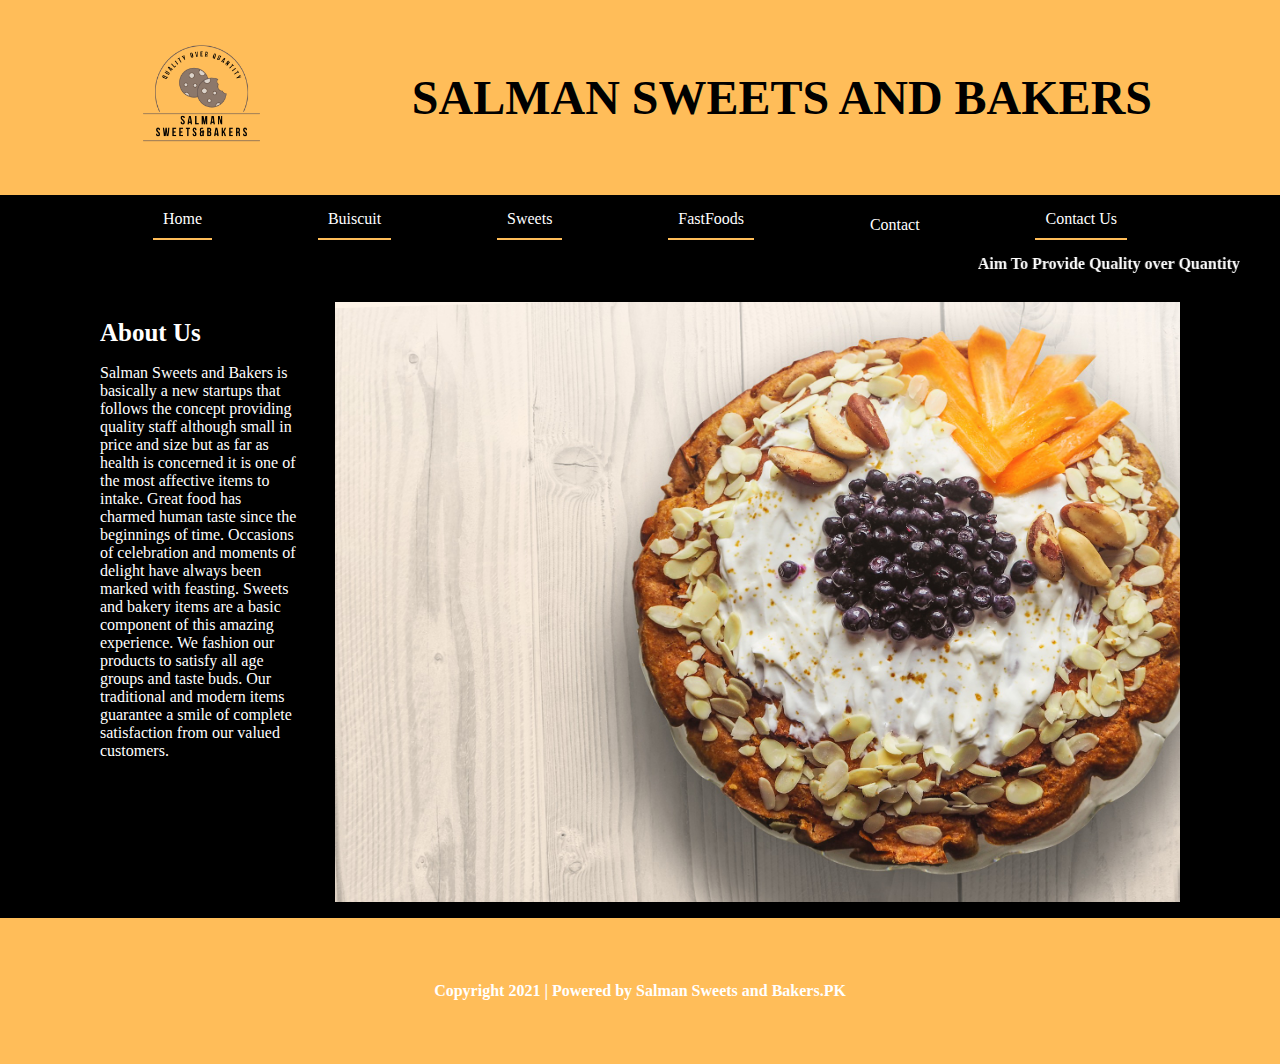
<file: index.html>
<!DOCTYPE html>
<html lang="en">
<head>
    <meta charset="UTF-8">
    <meta http-equiv="X-UA-Compatible" content="IE=edge">
    <meta name="viewport" content="width=device-width, initial-scale=1.0">
    <title>Salman</title>
    <link rel="stylesheet" href="style.css">
</head>
<body>
    <div class="container">
        <div class="navbar">
            <a href="index.html"><img class="logo" src="k.PNG" /></a>
            <h2 style="color: black; font-size: 48px;">SALMAN SWEETS AND BAKERS</h2>
        </div>
        <ul>
            <a href="index.html"><li class="active">Home</li></a>
            <a href="Buiscuit.html"><li class="active">Buiscuit</li></a>
            <a href="Sweets.html"><li class="active">Sweets</li></a>
            <a href="Fastfood.html"><li class="active">FastFoods</li></a>
            <a href=""><li>Contact</li></a>
            <a href="Contactus.html"><li class="active">Contact Us</li></a>
        </ul>
        <div class="col-12" style=" background-color: black; color:white;"> <marquee scrollamount="5" direction="left" behavior="alternate" onmouseover="stop()" onmouseout="start()"><b>Aim To Provide Quality over Quantity</b></marquee></div>
    </div>
    <main>
        <div class="main" >
            <h1 style="color:white;font-size:25px;">About Us</h1>
            <p style="color:white;">
                Salman Sweets and Bakers is basically a new startups that follows the concept providing quality staff although
                small in price and size but as far as health is concerned it is one of the most affective items to intake.
                Great food has charmed human taste since the beginnings of time.
                Occasions of celebration and moments of delight have always been marked with feasting.
                Sweets and bakery items are a basic component of this amazing experience.
                We fashion our products to satisfy all age groups and taste buds.
                Our traditional and modern items guarantee a smile of complete satisfaction from our valued customers.
            </p>
        </div>
        <img id="main_image" src="cake.jpg" />
    </main>
    <footer>
        <p >Copyright 2021 | Powered by Salman Sweets and Bakers.PK</p>
    </footer>

    <script defer src="script.js"></script>
</body>
</html>
</file>
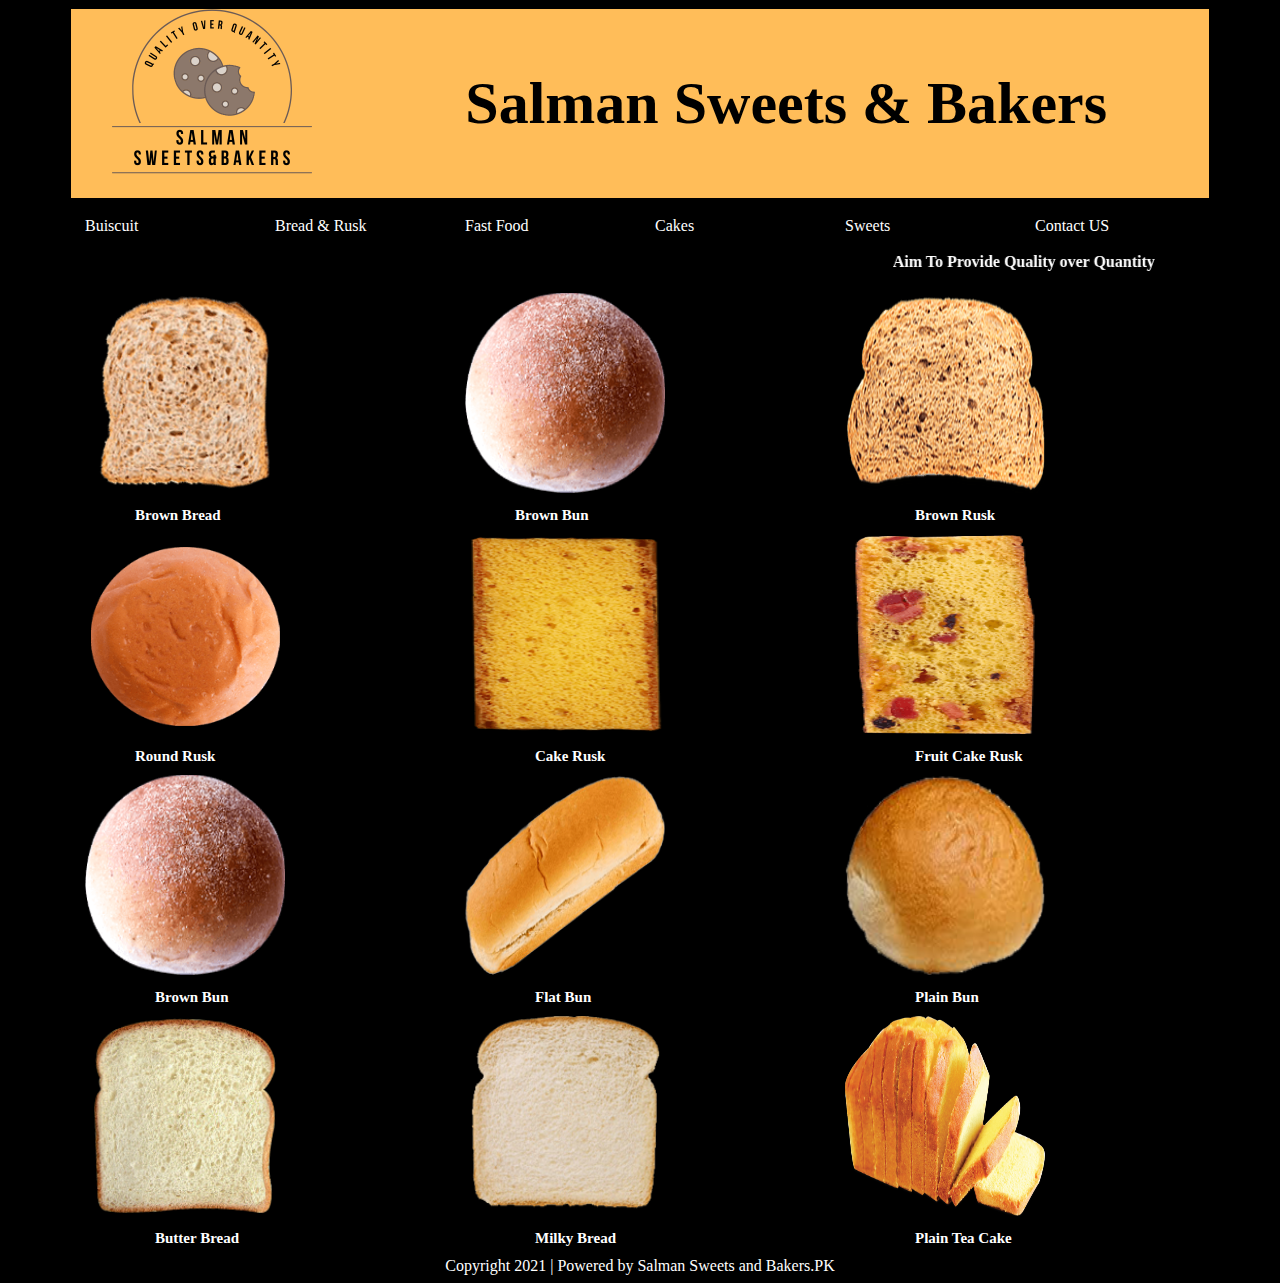
<file: bread and rusk.html>
﻿<!DOCTYPE html>
<html>
<head>
    <link rel="stylesheet" href="SalmanBakers.css" type="text/css" />
    <script type="text/javascript">
       
        </script>
</head>
<body style="background-color:black;">
    <div class="container" style="border:1px solid black;">
        <div class="row" style="background-color: #ffbd59;">
            <div class="col-4" style=" background-color: #ffbd59;">
                <a href="/SalmanBakers.html"><img src="k.PNG" /></a>
            </div>
            <div class="col-8" style=" background-color: #ffbd59;">
                <h3 style="font-size:60px;text-align:left;">Salman Sweets & Bakers</h3>
            </div>
        </div>
    </div>
    <br />
    <div class="container">
        <div class="row">
            <div class="col-2" style=" color:white;"><a href="Buiscuit.html">Buiscuit</a></div>
            <div class="col-2" style=" color:white; "><a href="bread and rusk.html">Bread & Rusk</a></div>
            <div class="col-2" style=" color:white; "><a href="Fastfood.html">Fast Food</a></div>
            <div class="col-2" style=" color:white;"><a href="Cakes.html">Cakes</a></div>
            <div class="col-2" style=" color:white; "><a href="Sweets.html">Sweets</a></div>
            <div class="col-2" style=" color:white; "><a href="Contactus.html">Contact US</a></div>
        </div>
    </div>
    <br />
    <div class="container">
        <div class="row">
            <div class="col-12" style=" color:white;"> <marquee scrollamount="5" direction="left" behavior="alternate" onmouseover="stop()" onmouseout="start()"><b>Aim To Provide Quality over Quantity</b></marquee></div>
        </div>
    </div>
    <br />
    <div class="container">
        <div class="row">
            <div class="col-4">
                <img src="b1.png" style="width:200px;height:200px;" />
                <h1 style="font-size:15px;margin-left:50px;color:white;">Brown Bread</h1>
            </div>

            <div class="col-4">
                <img src="b2.png" style="width:200px;height:200px;" />
                <h1 style="font-size:15px;margin-left:50px;color:white;">Brown Bun</h1>
            </div>
            <div class="col-4">
                <img src="b3.png" style="width:200px;height:200px;" />
                <h1 style="font-size:15px;margin-left:70px;color:white;">Brown Rusk</h1>
            </div>
        </div>
        <div class="row">
            <div class="col-4">
                <img src="b4.png" style="width:200px;height:200px;" />
                <h1 style="font-size:15px;margin-left:50px;color:white;">Round Rusk</h1>
            </div>
            <div class="col-4">
                <img src="b5.png" style="width:200px;height:200px;" />
                <h1 style="font-size:15px;margin-left:70px;color:white;">Cake Rusk</h1>
            </div>
            <div class="col-4">
                <img src="b13.png" style="width:200px;height:200px;" />
                <h1 style="font-size:15px;margin-left:70px;color:white;">Fruit Cake Rusk</h1>
            </div>
        </div>
        <div class="row">
            <div class="col-4">
                <img src="b7.png" style="width:200px;height:200px;" />
                <h1 style="font-size:15px;margin-left:70px;color:white;">Brown Bun</h1>
            </div>
            <div class="col-4">
                <img src="f1.png" style="width:200px;height:200px;" />
                <h1 style="font-size:15px;margin-left:70px;color:white;">Flat Bun</h1>
            </div>
            <div class="col-4">
                <img src="b9.png" style="width:200px;height:200px;" />
                <h1 style="font-size:15px;margin-left:70px;color:white;">Plain Bun</h1>
            </div>
        </div>
        <div class="row">
            <div class="col-4">
                <img src="m1.png" style="width:200px;height:200px;" />
                <h1 style="font-size:15px;margin-left:70px;color:white;">Butter Bread</h1>
            </div>
            <div class="col-4">
                <img src="m2.png" style="width:200px;height:200px;" />
                <h1 style="font-size:15px;margin-left:70px;color:white;">Milky Bread</h1>
            </div>
            <div class="col-4">
                <img src="m3.png" style="width:200px;height:200px;" />
                <h1 style="font-size:15px;margin-left:70px;color:white;">Plain Tea Cake</h1>
            </div>
        </div>
    </div>
    <div class="container">
        <div class="row">
            <div class="col-12" style="color:white;text-align:center;">Copyright 2021 | Powered by Salman Sweets and Bakers.PK</div>
        </div>
    </div>




</body>
</html>
</file>
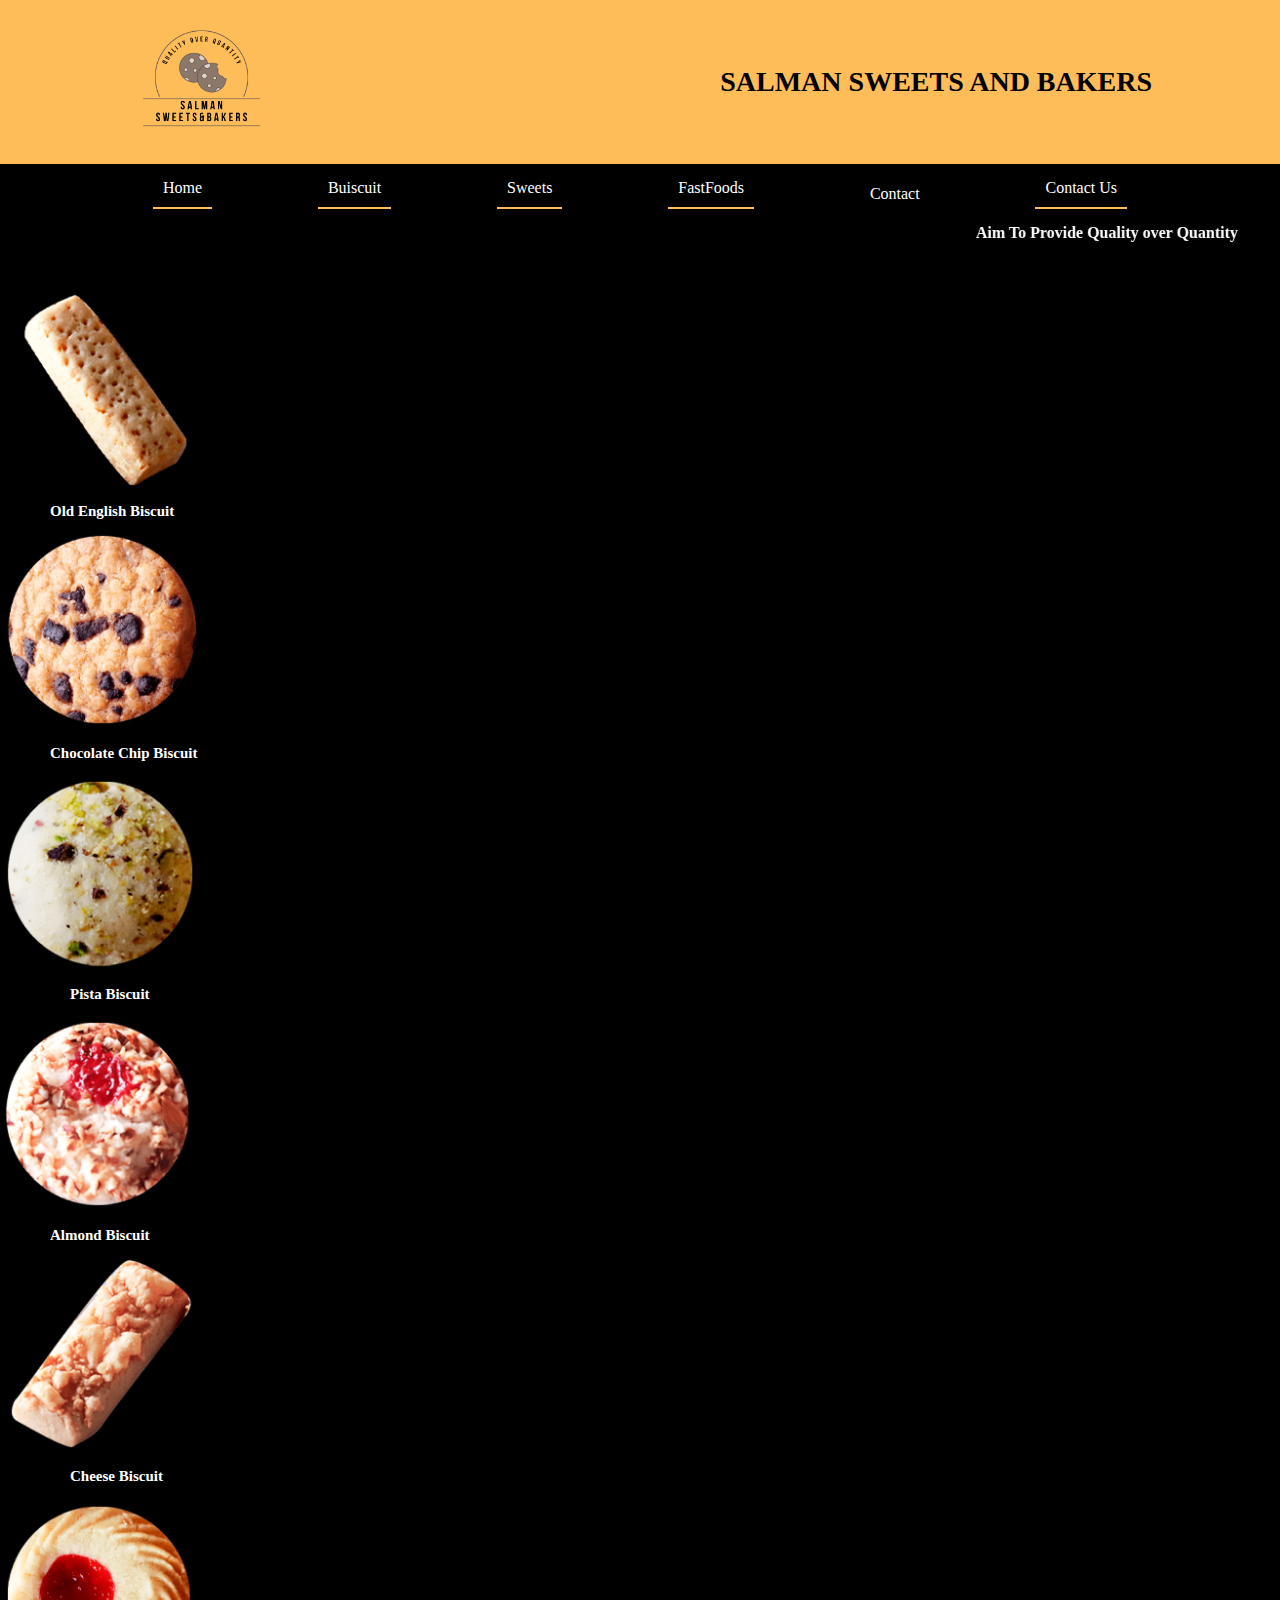
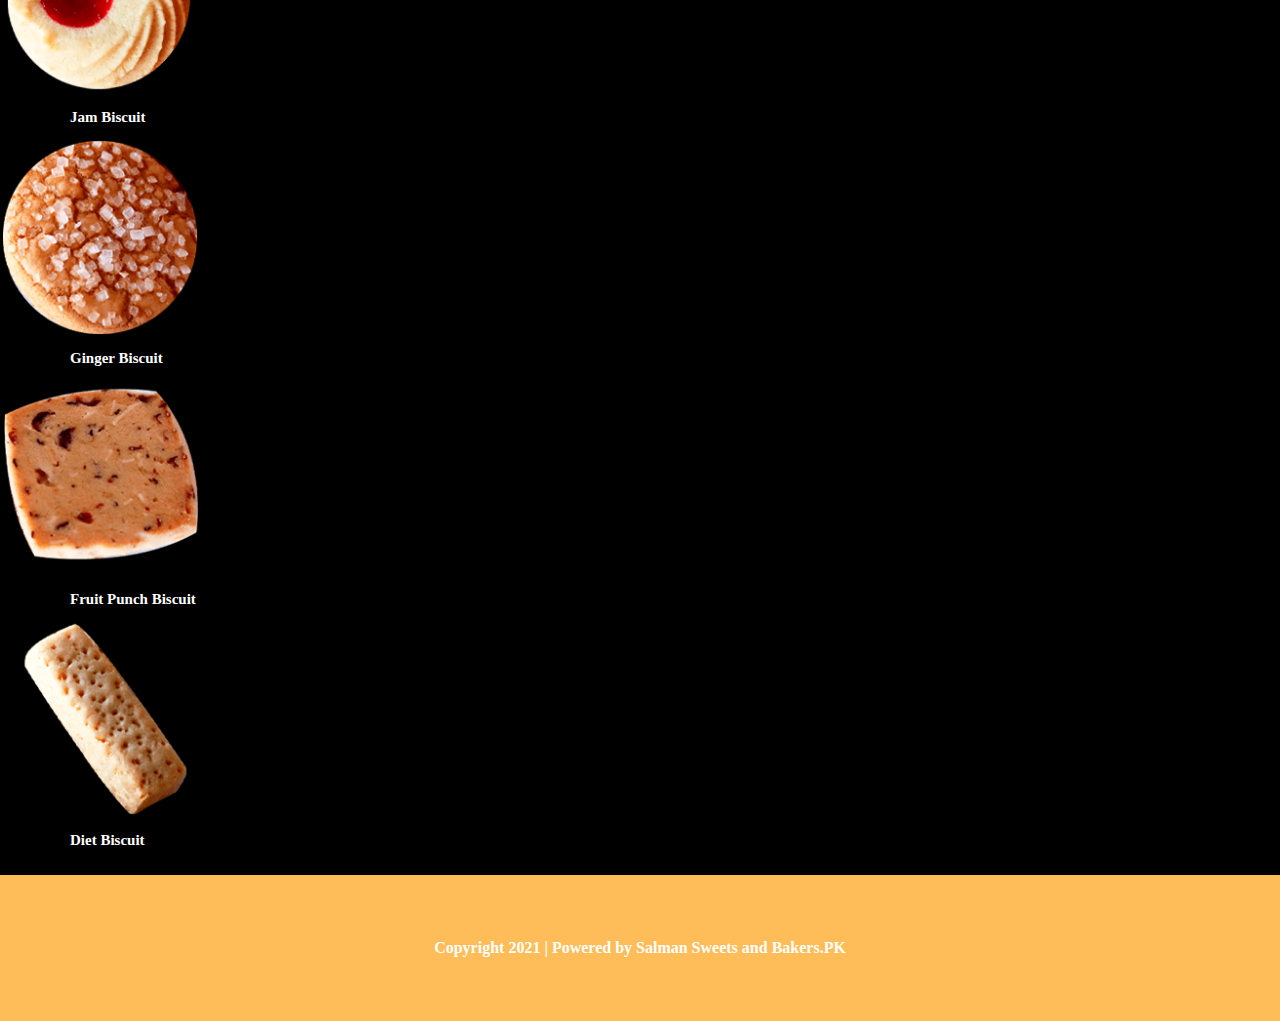
<file: Buiscuit.html>
﻿<!DOCTYPE html>
<html lang="en">
<head>
    <meta charset="UTF-8">
    <meta http-equiv="X-UA-Compatible" content="IE=edge">
    <meta name="viewport" content="width=device-width, initial-scale=1.0">
    <title>Salman</title>
    <link rel="stylesheet" href="style.css">
</head>
<body>
    <div class="container">
        <div class="navbar">
            <a href="index.html"><img class="logo" src="k.PNG" /></a>
            <h2 style="color: black; font-size: 28px;">SALMAN SWEETS AND BAKERS</h2>
        </div>
        <ul>
            <a href="index.html"><li class="active">Home</li></a>
            <a href="Buiscuit.html"><li class="active">Buiscuit</li></a>
            <a href="Sweets.html"><li class="active">Sweets</li></a>
            <a href="Fastfood.html"><li class="active">FastFoods</li></a>
            <a href=""><li>Contact</li></a>
            <a href="Contactus.html"><li class="active">Contact Us</li></a>
        </ul>
        <div class="col-12" style=" background-color: black; color:white;"> <marquee scrollamount="5" direction="left" behavior="alternate" onmouseover="stop()" onmouseout="start()"><b>Aim To Provide Quality over Quantity</b></marquee></div>
    </div>
      
        <br/>
        <div class="container">
            <div class="row">
                <div class="col-4">
                    <img src="bi1.png" style="width:200px;height:200px;" />
                    <h1 style="font-size:15px;margin-left:50px;color:white;">Old English Biscuit</h1>
                </div>

                <div class="col-4">
                    <img src="bi2.png" style="width:200px;height:200px;" />
                    <h1 style="font-size:15px;margin-left:50px;color:white;">Chocolate Chip Biscuit</h1>
                </div>
                <div class="col-4">
                    <img src="jk.png" style="width:200px;height:200px;" />
                    <h1 style="font-size:15px;margin-left:70px;color:white;">Pista Biscuit</h1>
                </div>
            </div>
            <div class="row">
                <div class="col-4">
                    <img src="bi4.png" style="width:200px;height:200px;" />
                    <h1 style="font-size:15px;margin-left:50px;color:white;">Almond Biscuit</h1>
                </div>
                <div class="col-4">
                    <img src="bi5.png" style="width:200px;height:200px;" />
                    <h1 style="font-size:15px;margin-left:70px;color:white;">Cheese Biscuit</h1>
                </div>
                <div class="col-4">
                    <img src="bi6.png" style="width:200px;height:200px;" />
                    <h1 style="font-size:15px;margin-left:70px;color:white;">Jam Biscuit</h1>
                </div>
            </div>
            <div class="row">
                <div class="col-4">
                    <img src="bi7.png" style="width:200px;height:200px;" />
                    <h1 style="font-size:15px;margin-left:70px;color:white;">Ginger Biscuit</h1>
                </div>
                <div class="col-4">
                    <img src="bi8.png" style="width:200px;height:200px;" />
                    <h1 style="font-size:15px;margin-left:70px;color:white;">Fruit Punch Biscuit</h1>
                </div>
                <div class="col-4">
                    <img src="bi1.png" style="width:200px;height:200px;" />
                    <h1 style="font-size:15px;margin-left:70px;color:white;">Diet Biscuit</h1>
                </div>
            </div>

        </div>
                 


    <footer>
        <p>Copyright 2021 | Powered by Salman Sweets and Bakers.PK</p>
    </footer>

    <script defer src="script.js"></script>
</body>
</html>
</file>
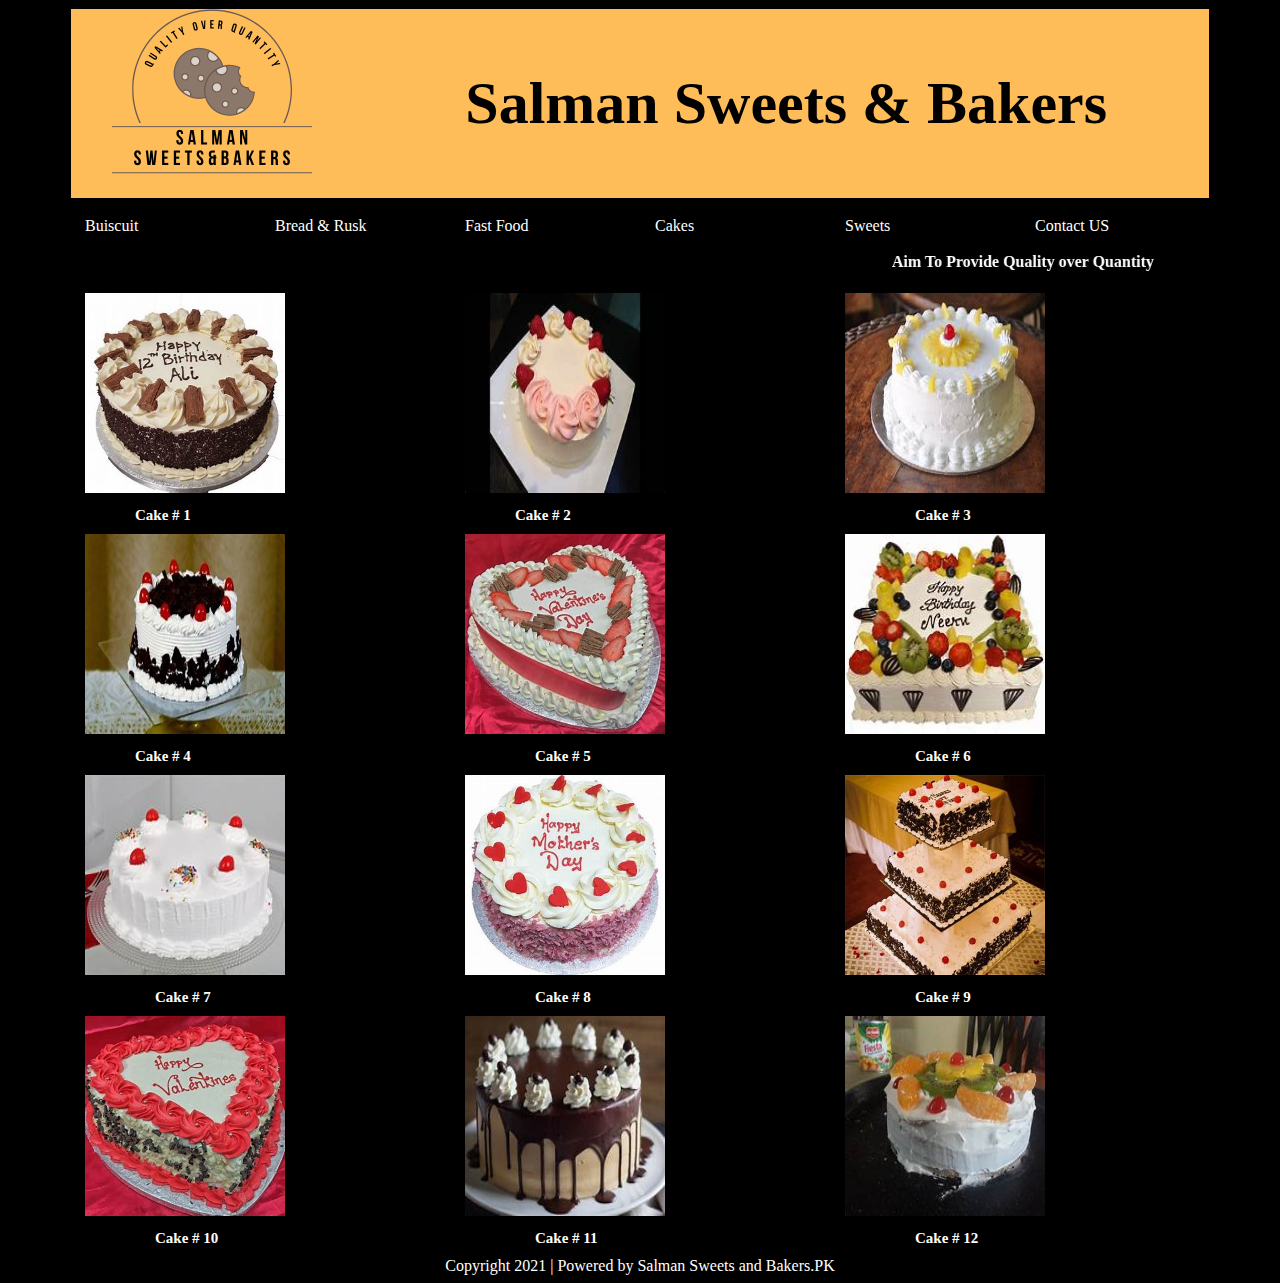
<file: Cakes.html>
﻿<!DOCTYPE html>
<html>
<head>
    <link rel="stylesheet" href="SalmanBakers.css" type="text/css" />
    <script type="text/javascript">

    </script>
</head>
<body style="background-color:black;">
    <div class="container" style="border:1px solid black;">
        <div class="row" style="background-color: #ffbd59;">
            <div class="col-4" style=" background-color: #ffbd59;">
                <img src="k.PNG" />
            </div>
            <div class="col-8" style=" background-color: #ffbd59;">
                <h3 style="font-size:60px;text-align:left;">Salman Sweets & Bakers</h3>
            </div>
        </div>
    </div>
    <br />
    <div class="container">
        <div class="row">
            <div class="col-2" style=" color:white;"><a href="Buiscuit.html">Buiscuit</a></div>
            <div class="col-2" style=" color:white; "><a href="bread and rusk.html">Bread & Rusk</a></div>
            <div class="col-2" style=" color:white; "><a href="Fastfood.html">Fast Food</a></div>
            <div class="col-2" style=" color:white;"><a href="Cakes.html">Cakes</a></div>
            <div class="col-2" style=" color:white; "><a href="Sweets.html">Sweets</a></div>
            <div class="col-2" style=" color:white; "><a href="Contactus.html">Contact US</a></div>
        </div>
    </div>
    <br />
    <div class="container">
        <div class="row">
            <div class="col-12" style=" color:white;"> <marquee scrollamount="5" direction="left" behavior="alternate" onmouseover="stop()" onmouseout="start()"><b>Aim To Provide Quality over Quantity</b></marquee></div>
        </div>
    </div>
    <br />
    <div class="container">
        <div class="row">
            <div class="col-4">
                <img src="c1.jpg" style="width:200px;height:200px;" />
                <h1 style="font-size:15px;margin-left:50px;color:white;">Cake # 1</h1>
            </div>

            <div class="col-4">
                <img src="c2.jpg" style="width:200px;height:200px;" />
                <h1 style="font-size:15px;margin-left:50px;color:white;">Cake # 2</h1>
            </div>
            <div class="col-4">
                <img src="c3.jpg" style="width:200px;height:200px;" />
                <h1 style="font-size:15px;margin-left:70px;color:white;">Cake # 3</h1>
            </div>
        </div>
        <div class="row">
            <div class="col-4">
                <img src="c4.jpg" style="width:200px;height:200px;" />
                <h1 style="font-size:15px;margin-left:50px;color:white;">Cake # 4</h1>
            </div>
            <div class="col-4">
                <img src="c5.jpg" style="width:200px;height:200px;" />
                <h1 style="font-size:15px;margin-left:70px;color:white;">Cake # 5</h1>
            </div>
            <div class="col-4">
                <img src="c6.jpg" style="width:200px;height:200px;" />
                <h1 style="font-size:15px;margin-left:70px;color:white;">Cake # 6</h1>
            </div>
        </div>
        <div class="row">
            <div class="col-4">
                <img src="c7.jpg" style="width:200px;height:200px;" />
                <h1 style="font-size:15px;margin-left:70px;color:white;">Cake # 7</h1>
            </div>
            <div class="col-4">
                <img src="c8.jpg" style="width:200px;height:200px;" />
                <h1 style="font-size:15px;margin-left:70px;color:white;">Cake # 8</h1>
            </div>
            <div class="col-4">
                <img src="c9.jpg" style="width:200px;height:200px;" />
                <h1 style="font-size:15px;margin-left:70px;color:white;">Cake # 9</h1>
            </div>
        </div>
        <div class="row">
            <div class="col-4">
                <img src="c10.jpg" style="width:200px;height:200px;" />
                <h1 style="font-size:15px;margin-left:70px;color:white;">Cake # 10</h1>
            </div>
            <div class="col-4">
                <img src="c11.jpg" style="width:200px;height:200px;" />
                <h1 style="font-size:15px;margin-left:70px;color:white;">Cake # 11</h1>
            </div>
            <div class="col-4">
                <img src="c12.jpg" style="width:200px;height:200px;" />
                <h1 style="font-size:15px;margin-left:70px;color:white;">Cake # 12</h1>
            </div>
        </div>
    </div>
    <div class="container">
        <div class="row">
            <div class="col-12" style="color:white;text-align:center;">Copyright 2021 | Powered by Salman Sweets and Bakers.PK</div>
        </div>
    </div>




</body>
</html>
</file>
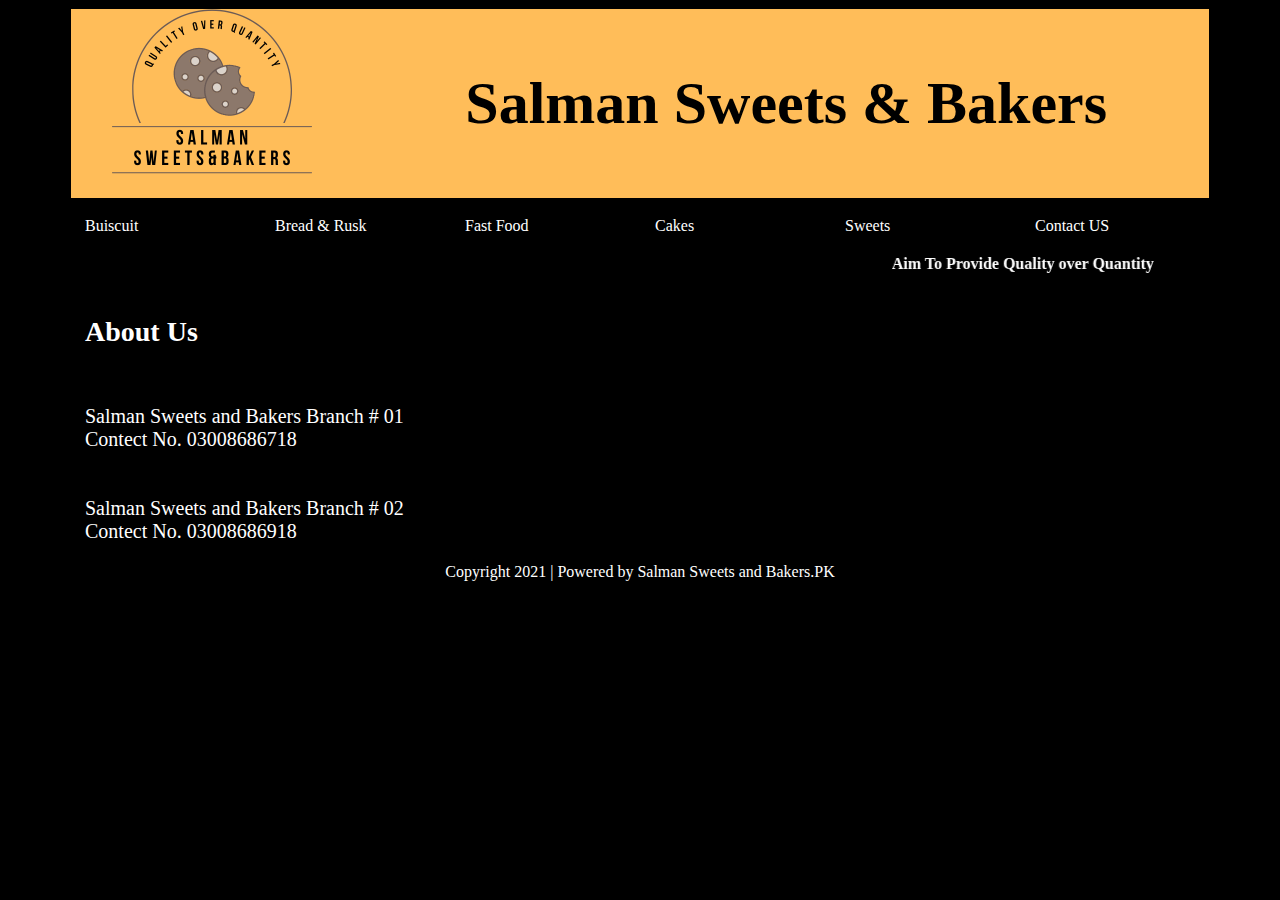
<file: Contactus.html>
﻿<!DOCTYPE html>
<html>
<head>
    <link rel="stylesheet" href="SalmanBakers.css" type="text/css" />
  
</head>
<body style="background-color:black;">
    <div class="container" style="border:1px solid black;">
        <div class="row" style="background-color: #ffbd59;">
            <div class="col-4" style=" background-color: #ffbd59;">
                <a href="/SalmanBakers.html"><img src="k.PNG" /></a>
            </div>
            <div class="col-8" style=" background-color: #ffbd59;">
                <h3 style="font-size:60px;text-align:left;">Salman Sweets & Bakers</h3>
            </div>
        </div>
    </div>
    <br />
    <div class="container">
        <div class="row">
            <div class="col-2" style=" color:white;"><a href="Buiscuit.html">Buiscuit</a></div>
            <div class="col-2" style=" color:white; "><a href="bread and rusk.html">Bread & Rusk</a></div>
            <div class="col-2" style=" color:white; "><a href="Fastfood.html">Fast Food</a></div>
            <div class="col-2" style=" color:white;"><a href="Cakes.html">Cakes</a></div>
            <div class="col-2" style=" color:white; "><a href="Sweets.html">Sweets</a></div>
            <div class="col-2" style=" color:white; "><a href="Contactus.html">Contact US</a></div>
        </div>
    </div>
    <br />
    <div class="container" style="border:1px solid black;">
        <div class="row" style="border:1px solid black;">
            <div class="col-12" style=" background-color: black;color:white;"> <marquee scrollamount="5" direction="left" behavior="alternate" onmouseover="stop()" onmouseout="start()"><b>Aim To Provide Quality over Quantity</b></marquee></div>
        </div>
    </div> 
    <br />
    <div class="container">
        <div class="row">
            <div class="col-8" >
                <h1 style="color:white;font-size:28px;">About Us</h1>
                <br>
                <p style="color:white; font-size: 20px;" >
                    Salman Sweets and Bakers Branch # 01
                    <br>
                    Contect No. 03008686718
                    <br>
                    <br>
                    <br>
                    Salman Sweets and Bakers Branch # 02
                    <br>
                    Contect No. 03008686918
                </p>
               
            </div>
              
                 
            <div class="container">
                <div class="row">
                    <div class="col-12" style="color:white;text-align:center;">Copyright 2021 | Powered by Salman Sweets and Bakers.PK</div>
                    </div>
                </div>
</file>
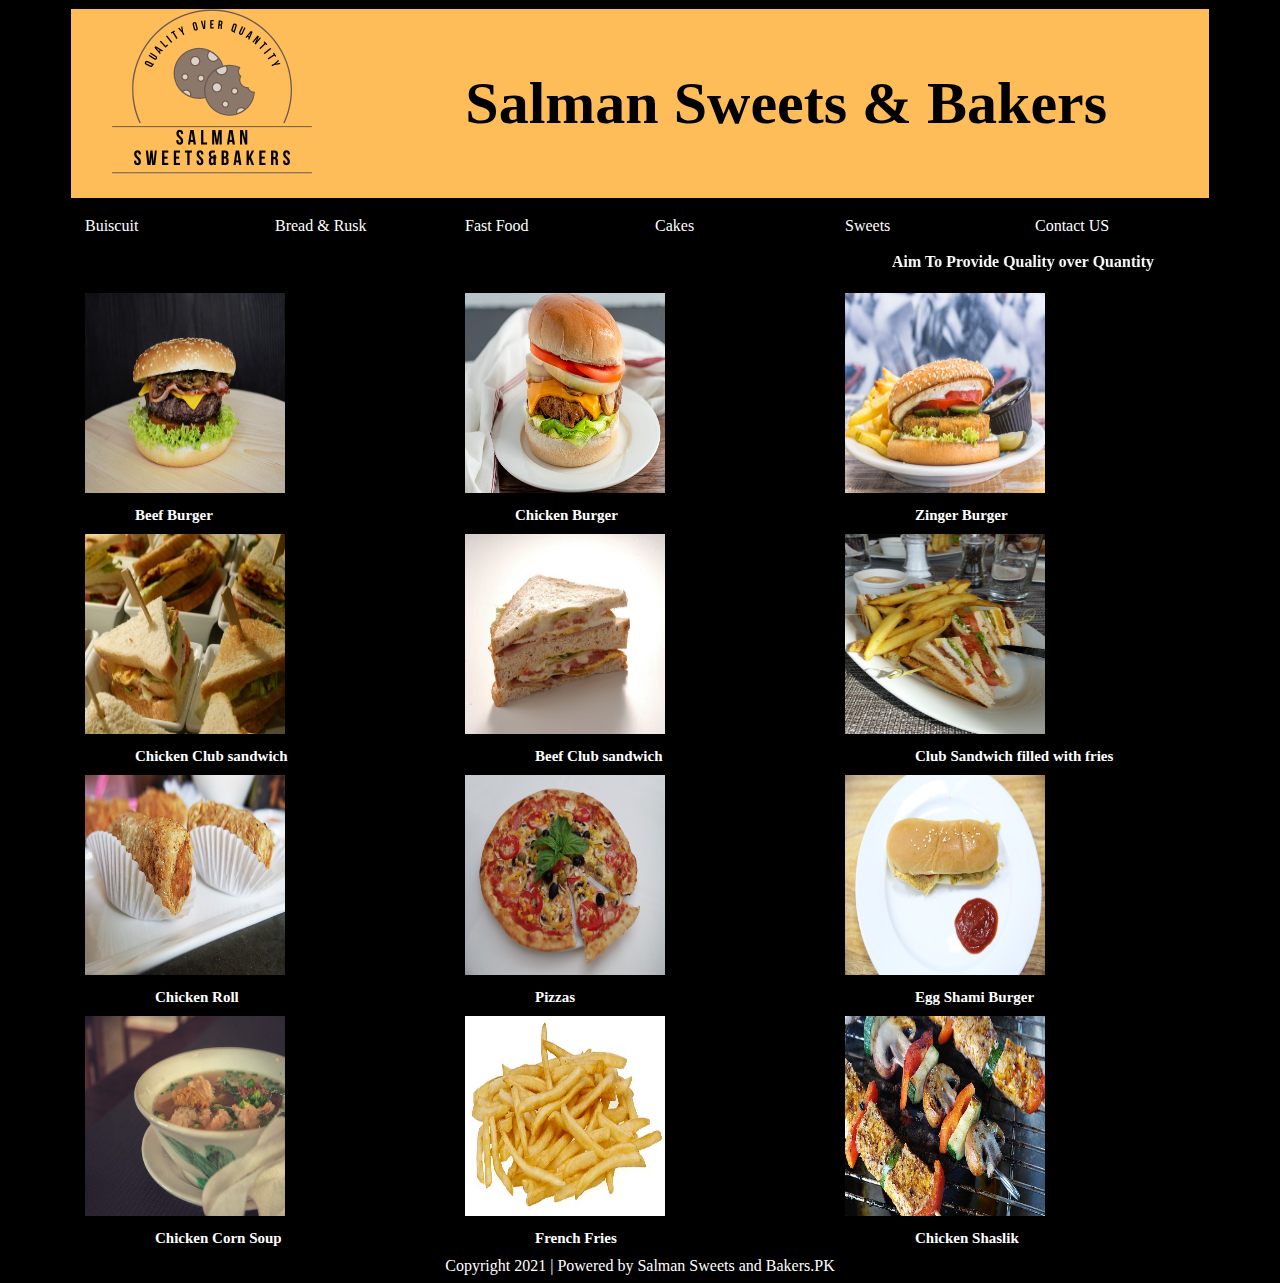
<file: Fastfood.html>
﻿<!DOCTYPE html>
<html>
<head>
    <link rel="stylesheet" href="SalmanBakers.css" type="text/css" />
    <script type="text/javascript">

    </script>
</head>
<body style="background-color:black;">
    <div class="container" style="border:1px solid black;">
        <div class="row" style="background-color: #ffbd59;">
            <div class="col-4" style=" background-color: #ffbd59;">
                <a href="/SalmanBakers.html"><img src="k.PNG" /></a>
            </div>
            <div class="col-8" style=" background-color: #ffbd59;">
                <h3 style="font-size:60px;text-align:left;">Salman Sweets & Bakers</h3>
            </div>
        </div>
    </div>
    <br />
    <div class="container">
        <div class="row">
            <div class="col-2" style=" color:white;"><a href="Buiscuit.html">Buiscuit</a></div>
            <div class="col-2" style=" color:white; "><a href="bread and rusk.html">Bread & Rusk</a></div>
            <div class="col-2" style=" color:white; "><a href="Fastfood.html">Fast Food</a></div>
            <div class="col-2" style=" color:white;"><a href="Cakes.html">Cakes</a></div>
            <div class="col-2" style=" color:white; "><a href="Sweets.html">Sweets</a></div>
            <div class="col-2" style=" color:white; "><a href="Contactus.html">Contact US</a></div>
        </div>
    </div>
    <br />
    <div class="container">
        <div class="row">
            <div class="col-12" style=" color:white;"> <marquee scrollamount="5" direction="left" behavior="alternate" onmouseover="stop()" onmouseout="start()"><b>Aim To Provide Quality over Quantity</b></marquee></div>
        </div>
    </div>
    <br />
    <div class="container">
        <div class="row">
            <div class="col-4">
                <img src="fa1.jpg" style="width:200px;height:200px;" />
                <h1 style="font-size:15px;margin-left:50px;color:white;">Beef Burger</h1>
            </div>

            <div class="col-4">
                <img src="fa2.jpg" style="width:200px;height:200px;" />
                <h1 style="font-size:15px;margin-left:50px;color:white;">Chicken Burger</h1>
            </div>
            <div class="col-4">
                <img src="fa3.jpg" style="width:200px;height:200px;" />
                <h1 style="font-size:15px;margin-left:70px;color:white;">Zinger Burger</h1>
            </div>
        </div>
        <div class="row">
            <div class="col-4">
                <img src="fa4.jpg" style="width:200px;height:200px;" />
                <h1 style="font-size:15px;margin-left:50px;color:white;">Chicken Club sandwich </h1>
            </div>
            <div class="col-4">
                <img src="fa5.jpg" style="width:200px;height:200px;" />
                <h1 style="font-size:15px;margin-left:70px;color:white;">Beef Club sandwich</h1>
            </div>
            <div class="col-4">
                <img src="fa6.jpg" style="width:200px;height:200px;" />
                <h1 style="font-size:15px;margin-left:70px;color:white;">Club Sandwich filled with fries</h1>
            </div>
        </div>
        <div class="row">
            <div class="col-4">
                <img src="fa7.jpg" style="width:200px;height:200px;" />
                <h1 style="font-size:15px;margin-left:70px;color:white;">Chicken Roll</h1>
            </div>
            <div class="col-4">
                <img src="fa8.jpg" style="width:200px;height:200px;" />
                <h1 style="font-size:15px;margin-left:70px;color:white;">Pizzas</h1>
            </div>
            <div class="col-4">
                <img src="fa9.jpg" style="width:200px;height:200px;" />
                <h1 style="font-size:15px;margin-left:70px;color:white;">Egg Shami Burger</h1>
            </div>
        </div>
        <div class="row">
            <div class="col-4">
                <img src="fa10.jpg" style="width:200px;height:200px;" />
                <h1 style="font-size:15px;margin-left:70px;color:white;">Chicken Corn Soup</h1>
            </div>
            <div class="col-4">
                <img src="fa11.jpg" style="width:200px;height:200px;" />
                <h1 style="font-size:15px;margin-left:70px;color:white;">French Fries</h1>
            </div>
            <div class="col-4">
                <img src="fa12.jpg" style="width:200px;height:200px;" />
                <h1 style="font-size:15px;margin-left:70px;color:white;">Chicken Shaslik</h1>
            </div>
        </div>
    </div>
    <div class="container">
        <div class="row">
            <div class="col-12" style="color:white;text-align:center;">Copyright 2021 | Powered by Salman Sweets and Bakers.PK</div>
        </div>
    </div>




</body>
</html>
</file>
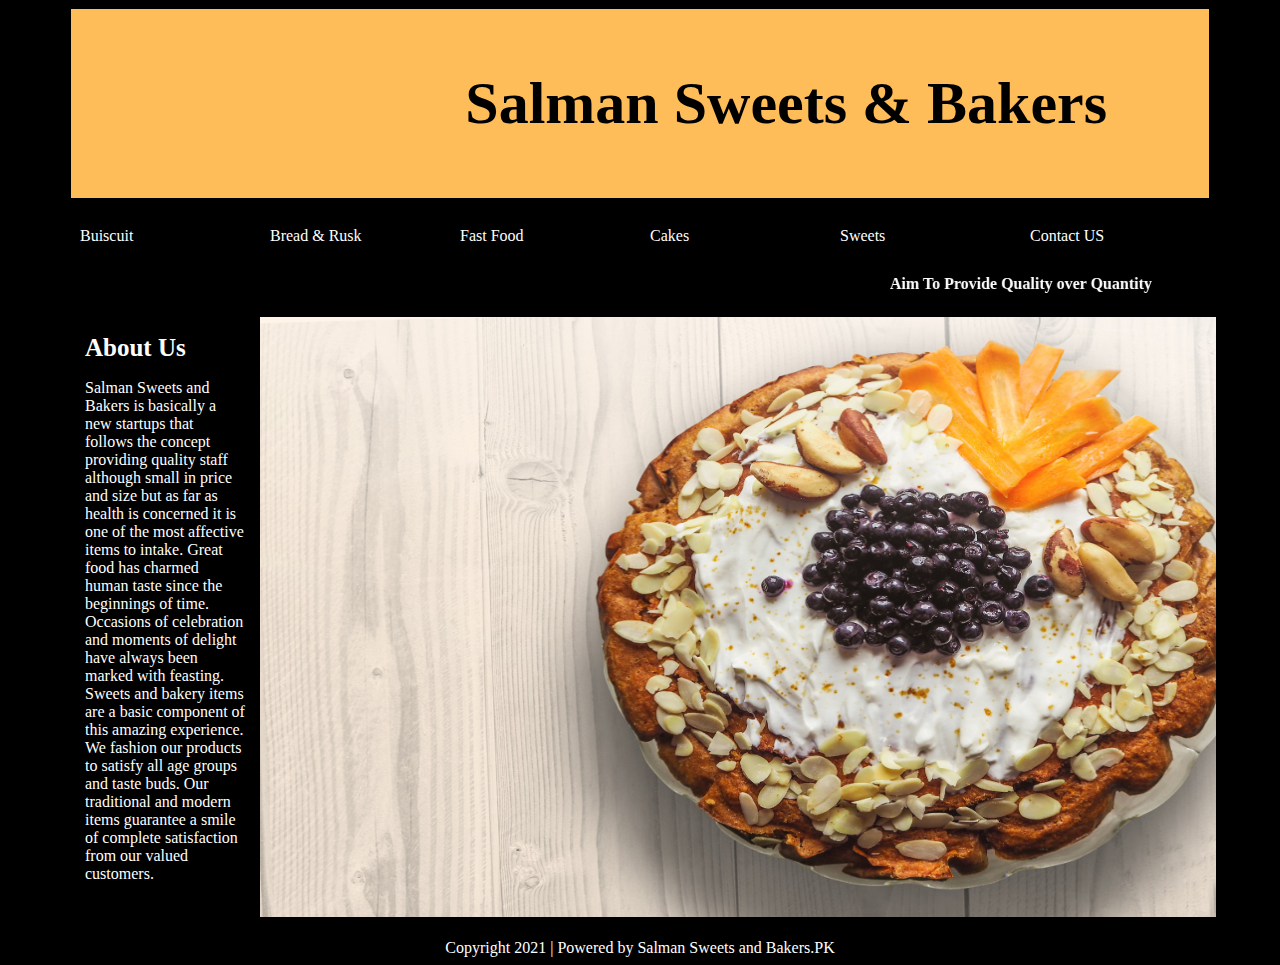
<file: SalmanBakers.html>
﻿<!DOCTYPE html>
<html>
<head>
    <link rel="stylesheet" href="SalmanBakers.css" type="text/css" />
    
</head>
<body style="background-color:black;">
    <div class="container" style="border:1px solid black;">
        <div class="row" style="background-color: #ffbd59;">
            <div class="col-4" style=" background-color: #ffbd59;">
                
            </div>
            <div class="col-8" style=" background-color: #ffbd59;">
                <h3 style="font-size:60px;text-align:left;">Salman Sweets & Bakers</h3>
            </div>
        </div>
    </div>
    <br />
    <div class="container">
        <div class="row">
            <div class="col-2" style=" color:white; padding: 10px;"><a href="Buiscuit.html">Buiscuit</a></div>
            <div class="col-2" style=" color:white; padding: 10px"><a href="bread and rusk.html">Bread & Rusk</a></div>
            <div class="col-2" style=" color:white;  padding: 10px"><a href="Fastfood.html">Fast Food</a></div>
            <div class="col-2" style=" color:white; padding: 10px"><a href="Cakes.html">Cakes</a></div>
            <div class="col-2" style=" color:white;  padding: 10px"><a href="Sweets.html">Sweets</a></div>
            <div class="col-2" style=" color:white;  padding: 10px"><a href="Contactus.html">Contact US</a></div>
        </div>
    </div>
    <br />
    <div class="container" style="border:1px solid black;">
        <div class="row" style="border:1px solid black;">
            <div class="col-12" style=" background-color: black;color:white;"> <marquee scrollamount="5" direction="left" behavior="alternate" onmouseover="stop()" onmouseout="start()"><b>Aim To Provide Quality over Quantity</b></marquee></div>
        </div>
    </div> 
    <br />
    <div class="container">
        <div class="row">
            <div class="col-2" >
                <h1 style="color:white;font-size:25px;">About Us</h1>
                <p style="color:white">
                    Salman Sweets and Bakers is basically a new startups that follows the concept providing quality staff although
                    small in price and size but as far as health is concerned it is one of the most affective items to intake.
                    Great food has charmed human taste since the beginnings of time.
                    Occasions of celebration and moments of delight have always been marked with feasting.
                    Sweets and bakery items are a basic component of this amazing experience.
                    We fashion our products to satisfy all age groups and taste buds.
                    Our traditional and modern items guarantee a smile of complete satisfaction from our valued customers.
                </p>
            </div>
            <div class="col-10">
                <img id="i2" src="cake.jpg" style="width:956px;height:600px;margin-left:-15px;" />
            </div>
        </div>
    </div>
    <br /> 
    <div class="container">
        <div class="row">
            <div class="col-12" style="color:white;text-align:center;">Copyright 2021 | Powered by Salman Sweets and Bakers.PK</div>
            </div>
        </div>



        <script>
            let navbar_custom = document.getElementById("navCustom");
            console.log(navbar_custom.classList);
            
        </script>
</body>
</html>
</file>
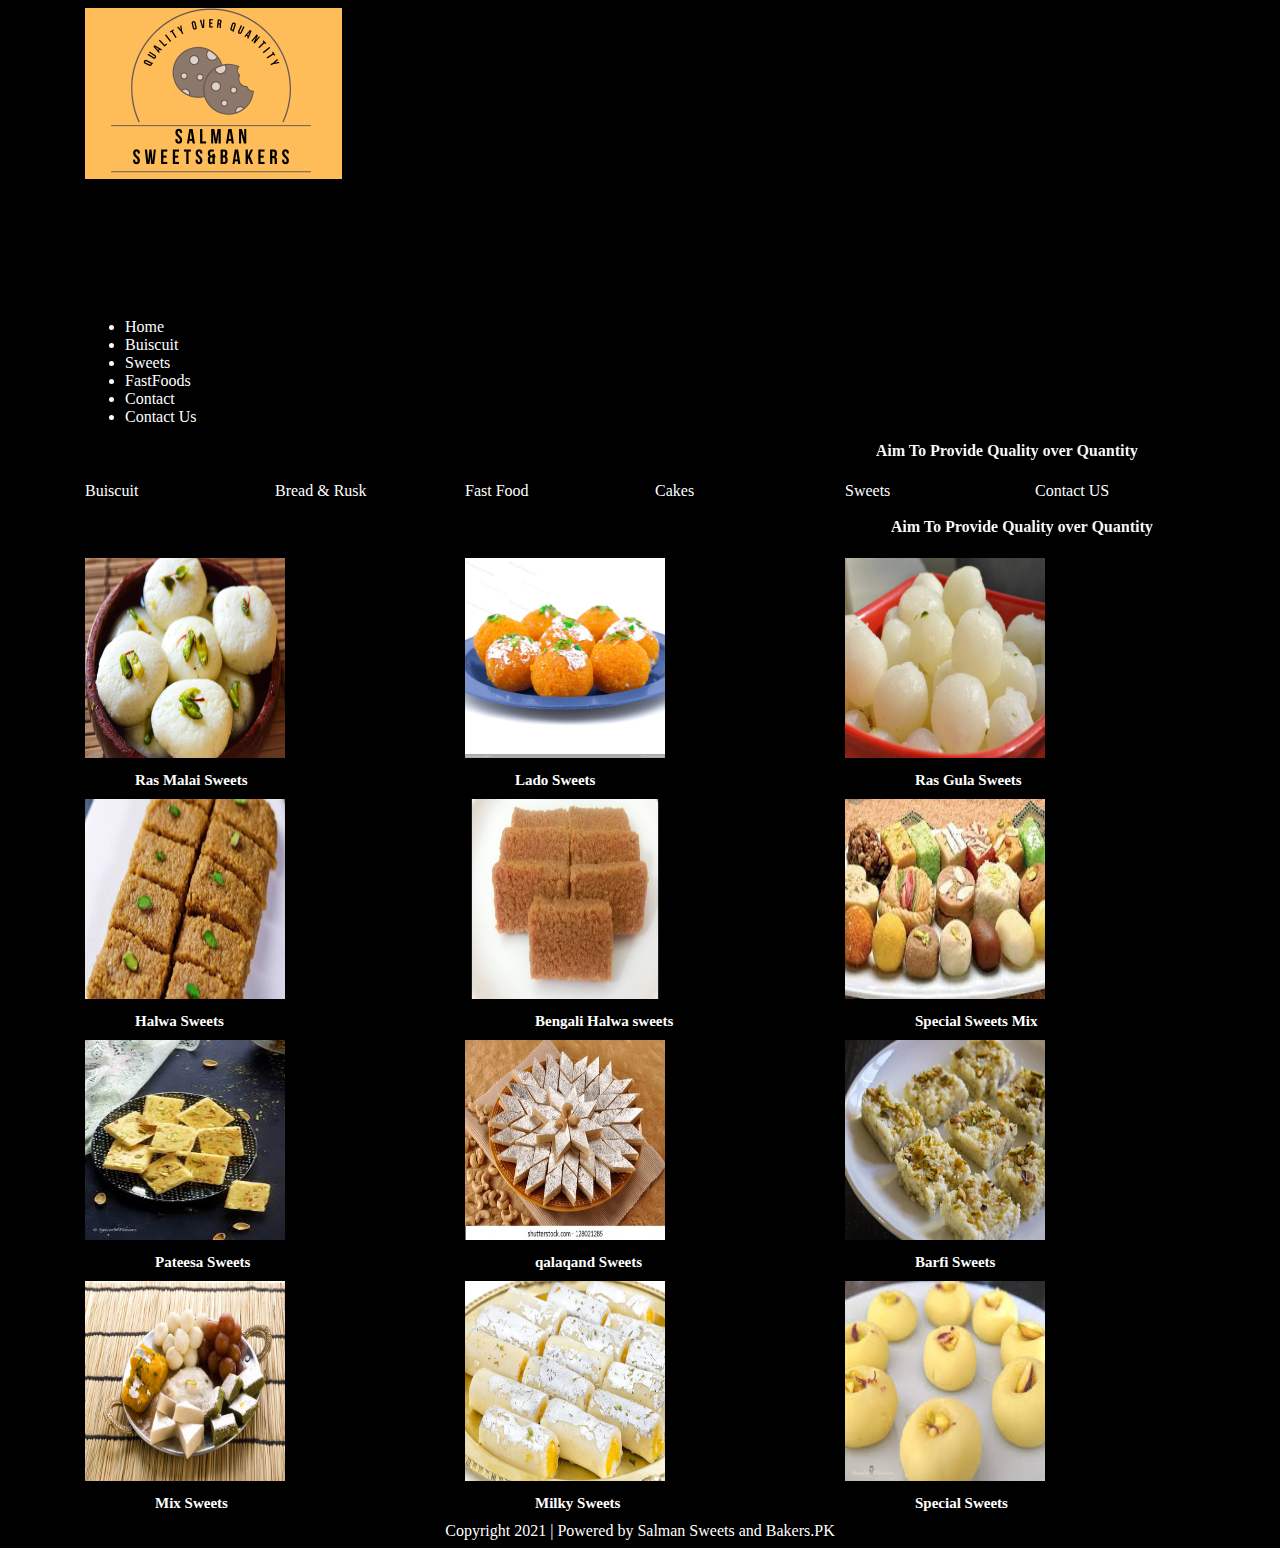
<file: Sweets.html>
﻿<!DOCTYPE html>
<html>
<head>
    <link rel="stylesheet" href="SalmanBakers.css" type="text/css" />
    <script type="text/javascript">

    </script>
</head>
<body style="background-color:black;">
    <div class="container">
        <div class="navbar">
            <a href="index.html"><img class="logo" src="k.PNG" /></a>
            <h2 style="color: black; font-size: 48px;">SALMAN SWEETS AND BAKERS</h2>
        </div>
        <ul>
            <a href="index.html"><li class="active">Home</li></a>
            <a href="Buiscuit.html"><li class="active">Buiscuit</li></a>
            <a href="Sweets.html"><li class="active">Sweets</li></a>
            <a href="Fastfood.html"><li class="active">FastFoods</li></a>
            <a href=""><li>Contact</li></a>
            <a href="Contactus.html"><li class="active">Contact Us</li></a>
        </ul>
        <div class="col-12" style=" background-color: black; color:white;"> <marquee scrollamount="5" direction="left" behavior="alternate" onmouseover="stop()" onmouseout="start()"><b>Aim To Provide Quality over Quantity</b></marquee></div>
    </div>
    <br />
    <div class="container">
        <div class="row">
            <div class="col-2" style=" color:white;"><a href="Buiscuit.html">Buiscuit</a></div>
            <div class="col-2" style=" color:white; "><a href="bread and rusk.html">Bread & Rusk</a></div>
            <div class="col-2" style=" color:white; "><a href="Fastfood.html">Fast Food</a></div>
            <div class="col-2" style=" color:white;"><a href="Cakes.html">Cakes</a></div>
            <div class="col-2" style=" color:white; "><a href="Sweets.html">Sweets</a></div>
            <div class="col-2" style=" color:white; "><a href="Contactus.html">Contact US</a></div>
        </div>
    </div>
    <br />
    <div class="container">
        <div class="row">
            <div class="col-12" style=" color:white;"> <marquee scrollamount="5" direction="left" behavior="alternate" onmouseover="stop()" onmouseout="start()"><b>Aim To Provide Quality over Quantity</b></marquee></div>
        </div>
    </div>
    <br />
    <div class="container">
        <div class="row">
            <div class="col-4">
                <img src="s1.jpg" style="width:200px;height:200px;" />
                <h1 style="font-size:15px;margin-left:50px;color:white;">Ras Malai Sweets</h1>
            </div>

            <div class="col-4">
                <img src="s2.jpg" style="width:200px;height:200px;" />
                <h1 style="font-size:15px;margin-left:50px;color:white;">Lado Sweets</h1>
            </div>
            <div class="col-4">
                <img src="s3.jpg" style="width:200px;height:200px;" />
                <h1 style="font-size:15px;margin-left:70px;color:white;">Ras Gula Sweets</h1>
            </div>
        </div>
        <div class="row">
            <div class="col-4">
                <img src="4.jpg" style="width:200px;height:200px;" />
                <h1 style="font-size:15px;margin-left:50px;color:white;">Halwa Sweets</h1>
            </div>
            <div class="col-4">
                <img src="s5.jpg" style="width:200px;height:200px;" />
                <h1 style="font-size:15px;margin-left:70px;color:white;">Bengali Halwa sweets</h1>
            </div>
            <div class="col-4">
                <img src="l5.jpg" style="width:200px;height:200px;" />
                <h1 style="font-size:15px;margin-left:70px;color:white;">Special Sweets Mix</h1>
            </div>
        </div>
        <div class="row">
            <div class="col-4">
                <img src="s7.jpg" style="width:200px;height:200px;" />
                <h1 style="font-size:15px;margin-left:70px;color:white;">Pateesa Sweets</h1>
            </div>
            <div class="col-4">
                <img src="s8.jpg" style="width:200px;height:200px;" />
                <h1 style="font-size:15px;margin-left:70px;color:white;">qalaqand Sweets</h1>
            </div>
            <div class="col-4">
                <img src="k.jpg" style="width:200px;height:200px;" />
                <h1 style="font-size:15px;margin-left:70px;color:white;">Barfi Sweets</h1>
            </div>
        </div>
        <div class="row">
            <div class="col-4">
                <img src="l4.jpg" style="width:200px;height:200px;" />
                <h1 style="font-size:15px;margin-left:70px;color:white;">Mix Sweets</h1>
            </div>
            <div class="col-4">
                <img src="s11.jpg" style="width:200px;height:200px;" />
                <h1 style="font-size:15px;margin-left:70px;color:white;">Milky Sweets</h1>
            </div>
            <div class="col-4">
                <img src="s12.jpg" style="width:200px;height:200px;" />
                <h1 style="font-size:15px;margin-left:70px;color:white;">Special Sweets</h1>
            </div>
        </div>
    </div>
    <div class="container">
        <div class="row">
            <div class="col-12" style="color:white;text-align:center;">Copyright 2021 | Powered by Salman Sweets and Bakers.PK</div>
        </div>
    </div>




</body>
</html>
</file>
<file: style.css>
body{
    margin: 0;
    padding: 0;
    box-sizing: border-box;
    background-color: black;
}
.container {
    margin: 0 0 2%;
}
ul{
    list-style: none;
    display: flex;
    justify-content: space-around;
    align-items: center;
    margin: 0 100px;
    padding: 0;
}
ul > a {
    color: #fff;
    padding: 15px 0;
}
.active {
    border-bottom: 2px solid #ffbd59;
    padding-bottom: 10px;
}
li{
    display: inline-block;
    padding: 0 10px;
}
.navbar{
    display: flex;
    justify-content: space-between;
    align-items: center;
    background-color: #ffbd59;
    padding: 30px 10%;
}
.logo {
    max-width: 150px;
}
main{
    display: flex;
    margin: 0;
}
footer {
    margin: 0;
    padding: 0;
}
footer > p{
    color: #fff;
    text-align: center;
    padding: 5% 0;
    margin-bottom: 0;
    background-color: #ffbd59;
    font-weight: bolder;
}
.main > h1 {
    width: 150px; padding: 0 100px;
}
.main > p {
    padding: 0 50px 0 100px;
    width: 200px;
}
main > img {
    width:956px; height:600px; margin-left:-15px; padding-right: 100px;
}

@media screen and (max-width: 992px) {
    main {
        flex-wrap: wrap;
    }
    main > img {
        overflow-x: hidden;
        margin: auto;
    }
    .main > h1 {
        padding: 0;
        text-align: center;
        width: 100%;
    }
    .main > p {
        padding: 10px;
        text-align: center;
        width: 90%;
        margin: auto;
    }
    main > img {
        padding: 10px;
        height: 200px;
    }
}
</file>
